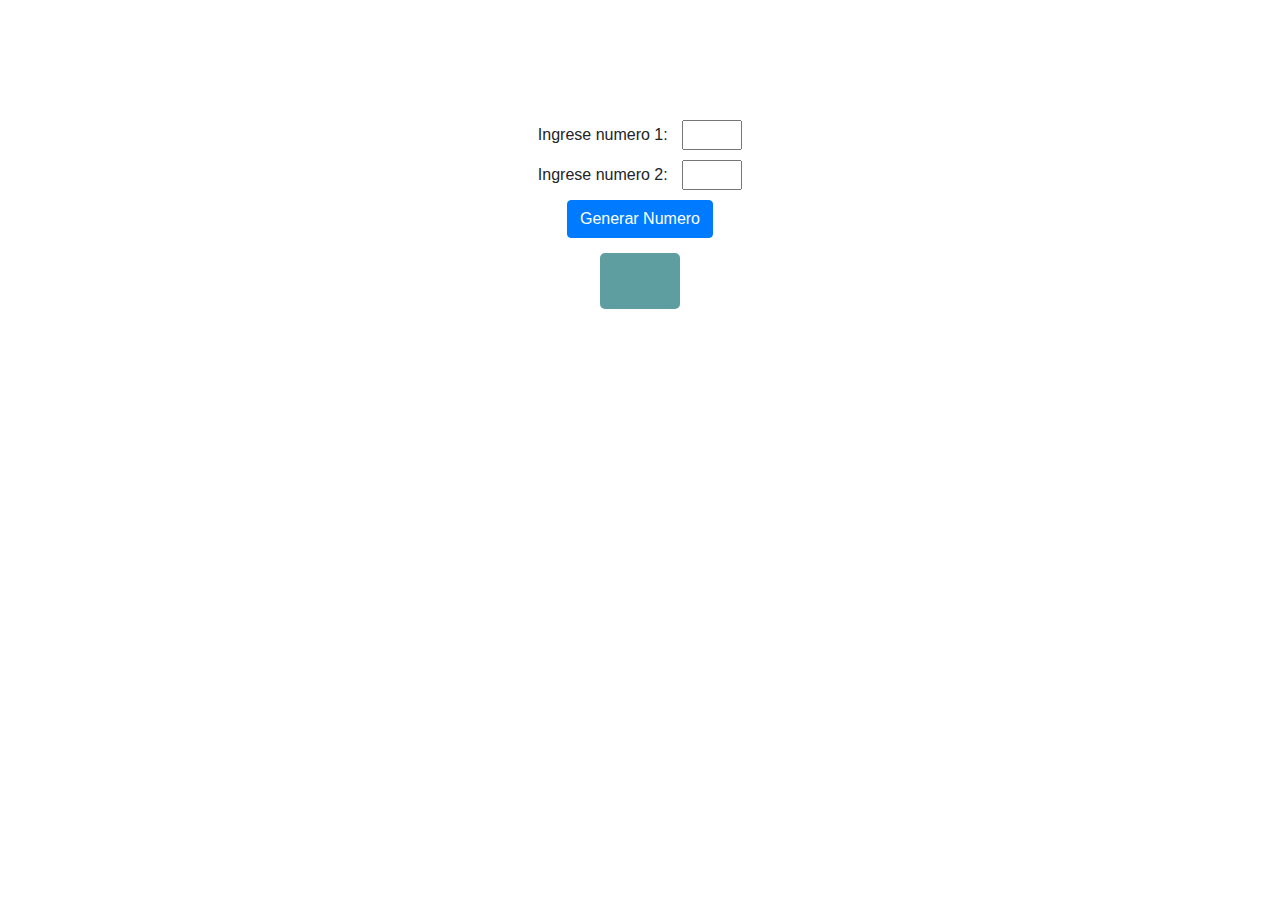
<file: Ejercicio 1/index.html>
<!doctype html>
<html lang="es">

<head>
    <title>Ejercicio 1</title>
    <!-- Required meta tags -->
    <meta charset="utf-8">
    <meta name="viewport" content="width=device-width, initial-scale=1, shrink-to-fit=no">

    <!-- Bootstrap CSS -->
    <link rel="stylesheet" href="style.css">
    <link rel="stylesheet" href="https://stackpath.bootstrapcdn.com/bootstrap/4.3.1/css/bootstrap.min.css"
        integrity="sha384-ggOyR0iXCbMQv3Xipma34MD+dH/1fQ784/j6cY/iJTQUOhcWr7x9JvoRxT2MZw1T" crossorigin="anonymous">
</head>

<body>
    <div class="container">
        <div class="col">
            <span>Ingrese numero 1: </span>
            <input type="text" name="" id="input1" required>
        </div>
        <div class="col">
            <span>Ingrese numero 2: </span>
            <input type="text" name="" id="input2" required>
        </div>
        <a name="" id="btn" class="btn btn-primary" href="#" role="button">Generar Numero</a>

        <div id="dato"></div>

        <div id="resultado"></div>

    </div>



    <!-- Optional JavaScript -->
    <!-- jQuery first, then Popper.js, then Bootstrap JS -->
    <script src="https://code.jquery.com/jquery-3.3.1.slim.min.js"
        integrity="sha384-q8i/X+965DzO0rT7abK41JStQIAqVgRVzpbzo5smXKp4YfRvH+8abtTE1Pi6jizo"
        crossorigin="anonymous"></script>
    <script src="https://cdnjs.cloudflare.com/ajax/libs/popper.js/1.14.7/umd/popper.min.js"
        integrity="sha384-UO2eT0CpHqdSJQ6hJty5KVphtPhzWj9WO1clHTMGa3JDZwrnQq4sF86dIHNDz0W1"
        crossorigin="anonymous"></script>
    <script src="https://stackpath.bootstrapcdn.com/bootstrap/4.3.1/js/bootstrap.min.js"
        integrity="sha384-JjSmVgyd0p3pXB1rRibZUAYoIIy6OrQ6VrjIEaFf/nJGzIxFDsf4x0xIM+B07jRM"
        crossorigin="anonymous"></script>
    <script src="main.js"></script>
</body>

</html>
</file>
<file: Ejercicio 1/style.css>
.col{
    margin-bottom: 10px;

   
}

.container{
    text-align: center;
    margin-top: 20px;
    padding-top: 100px;
    width: 30%;
    height: 250px;
    margin-bottom: 15px;

}

#input1{
    width: 60px;
    margin-left: 10px;
    text-align: center;
}
#input2{
    width: 60px;
    margin-left: 10px;
    text-align: center;
}

#resultado{
    background-color: cadetblue;
    margin-left: auto;
    margin-right: auto;
    margin-top: 15px;
    width:80px;
    height: 56px;
    text-align: center;
    font-weight: bold;
    font-size: 2rem;
    border-radius: 5px;
    align-items: center;

}
</file>
